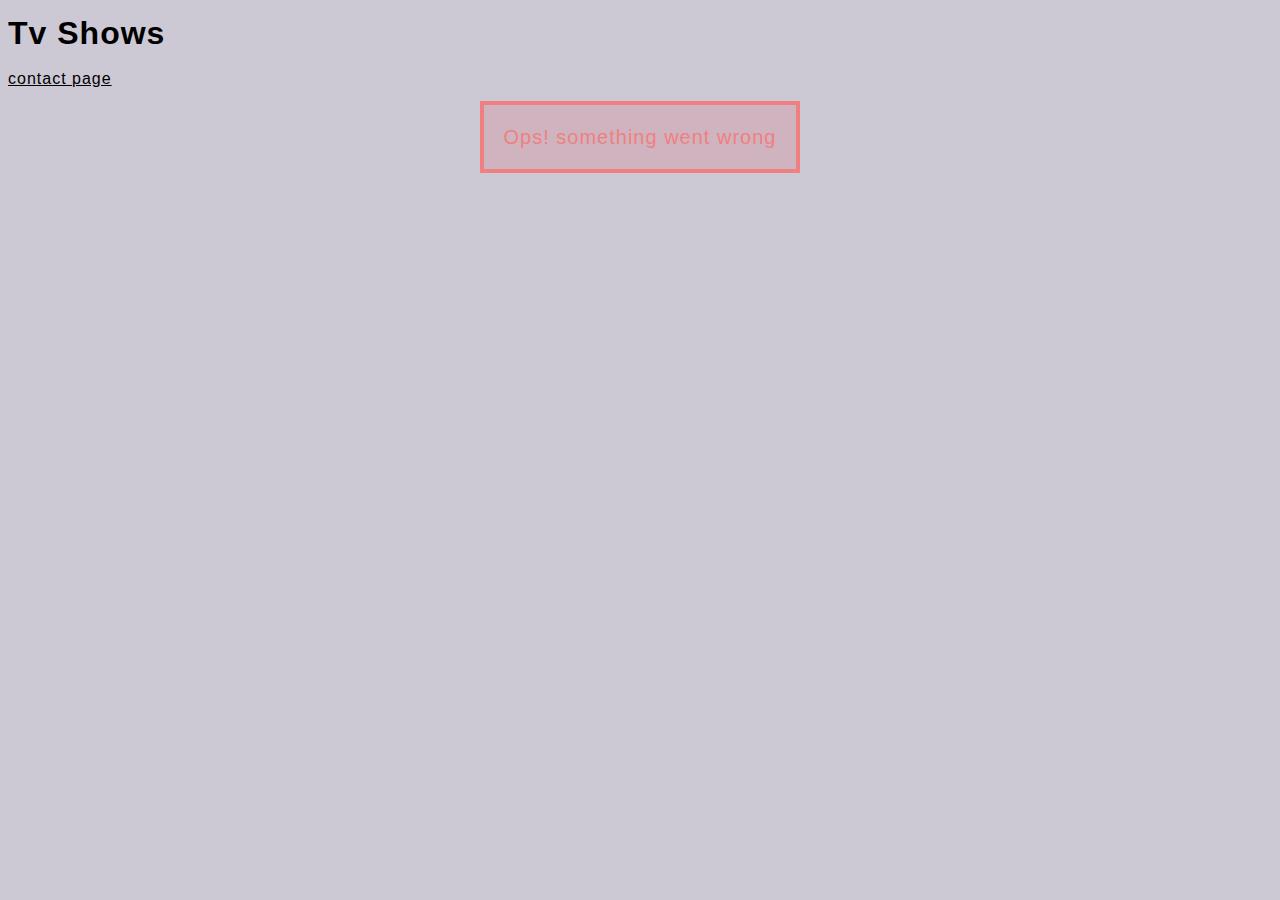
<file: index.html>
<!DOCTYPE html>
<html lang="en">
    <head>
        <meta charset="UTF-8" />
        <meta name="viewport" content="width=device-width, initial-scale=1.0" />
        <title>my assignment</title>
        <link href="css/style.css" rel="stylesheet" />
    </head>
    <body>
        <h1>Tv Shows</h1>
        <a href="contact.html" class="nav-link">contact page</a>
        <div class="results-container" >
            <div class="results">
                <div class="loader"></div> 
            </div> 
        </div>
       
        <script src="js/components/displayError.js"></script>
        <script src="js/script.js"></script>
    </body>
</html>
</file>
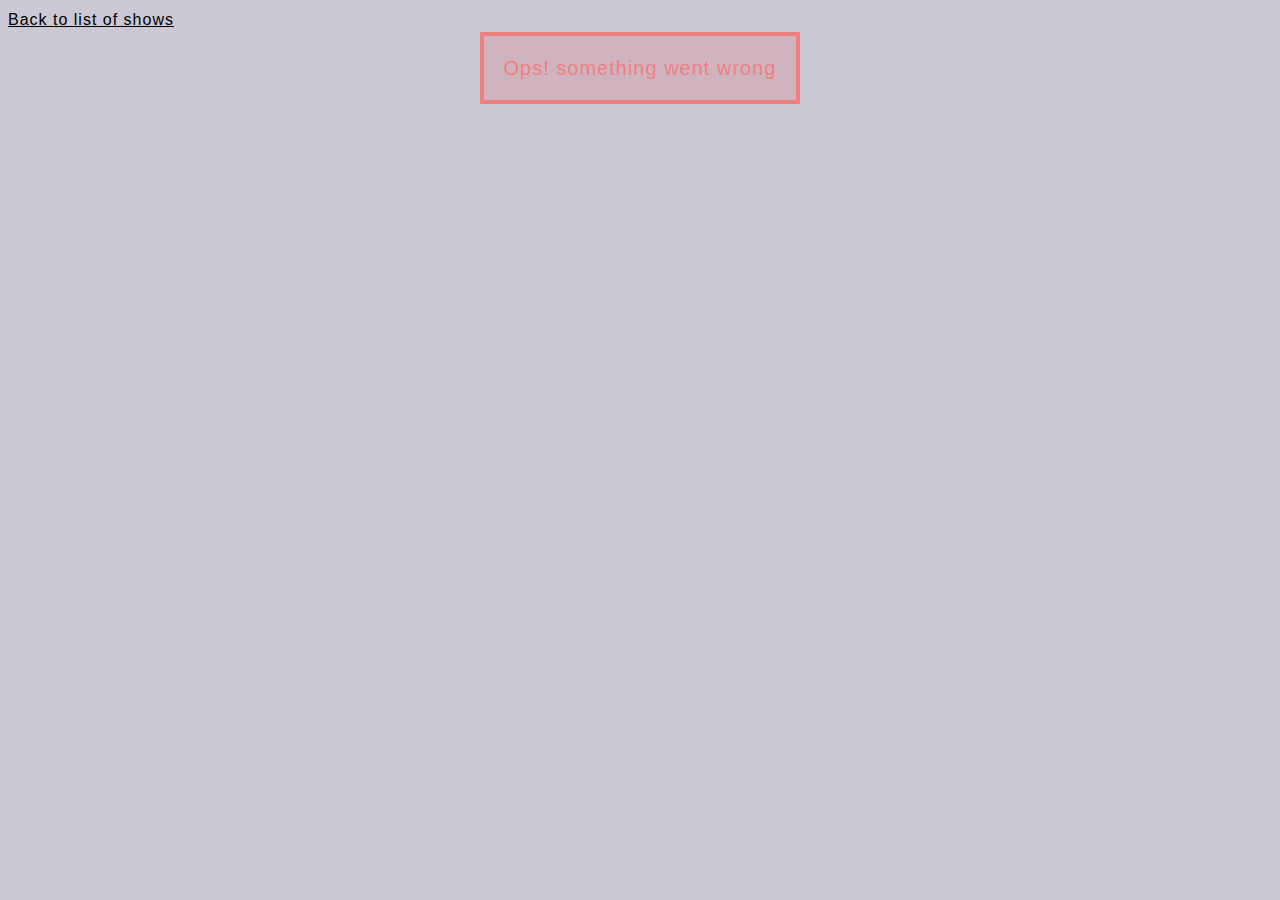
<file: details.html>
<!DOCTYPE html>
<html lang="en">
    <head>
        <meta charset="UTF-8" />
        <meta name="viewport" content="width=device-width, initial-scale=1.0" />
        <title class="game-title"></title>
        <link href="css/style.css" rel="stylesheet" />
    </head>
    <body>
        <div class="nav-link"> <a href="/"> Back to list of shows </a> </div>

        <div class="show-details">
            <div class="loader"></div>
            
        </div>


        <script src="js/components/displayError.js"></script>
        <script src="js/details.js"></script>
    </body>
</html>
</file>
<file: css/style.css>
body {
	background-color: rgb(204, 200, 212);
	font-family: Helvetica, sans-serif;
	letter-spacing: 1px;
	line-height: 24px;
}

h3,
p,
a {
	color: black;
	text-decoration: none;
}
.nav-link {
	text-decoration: underline;
}

img {
	max-width: 80%;
	object-fit: contain;
}
.results {
	display: flex;
	flex-flow: row wrap;
	width: fit-content;
	margin: 10px auto;
}
.results a {
	padding: 20px;
	margin: 10px;
	background-color: rgb(236, 240, 255);
}
.show-details {
	margin: 0 auto;
}
.details {
	padding: 20px;
	margin: 40px;
	display: flex;
	flex-direction: row;
	max-width: 800px;
	background-color: rgb(236, 240, 255);
}
.info {
	min-width: 200px;
	padding-left: 20px;
}

.error {
	border: 4px solid lightcoral;
	background-color: rgba(240, 0, 0, 0.1);
	font-size: 20px;
	color: lightcoral;
	padding: 20px;
	width: fit-content;
	margin: 0 auto;
}

.loader {
	width: 60px;
	height: 60px;
	border: 8px solid palevioletred;
	border-top: 8px solid transparent;
	border-radius: 50%;
	animation: spin 0.5s linear 0s infinite;
}

@keyframes spin {
	from {
		transform: rotate(0);
	}
	to {
		transform: rotate(358deg);
	}
}

/*contact page*/
.contact-container {
	max-width: 800px;
	margin: 0 auto;
}

form {
	margin-top: 40px;
	padding: 20px;
	background: rgb(243, 243, 243);
}

input {
	width: 80%;
	margin: 12px;
	padding: 5px;
}

label {
	display: block;
	margin-top: 20px;
}

button {
	background: lightsteelblue;
	border: none;
	font-size: 16px;
	width: 150px;
	height: 30px;
	padding: 5px;
	color: rgb(26, 26, 26);
	margin-top: 20px;
	cursor: pointer;
}

.formError {
	display: none;
	color: rgb(241, 86, 86);
	font-size: 14px;
	margin-top: 2px;
}
</file>
